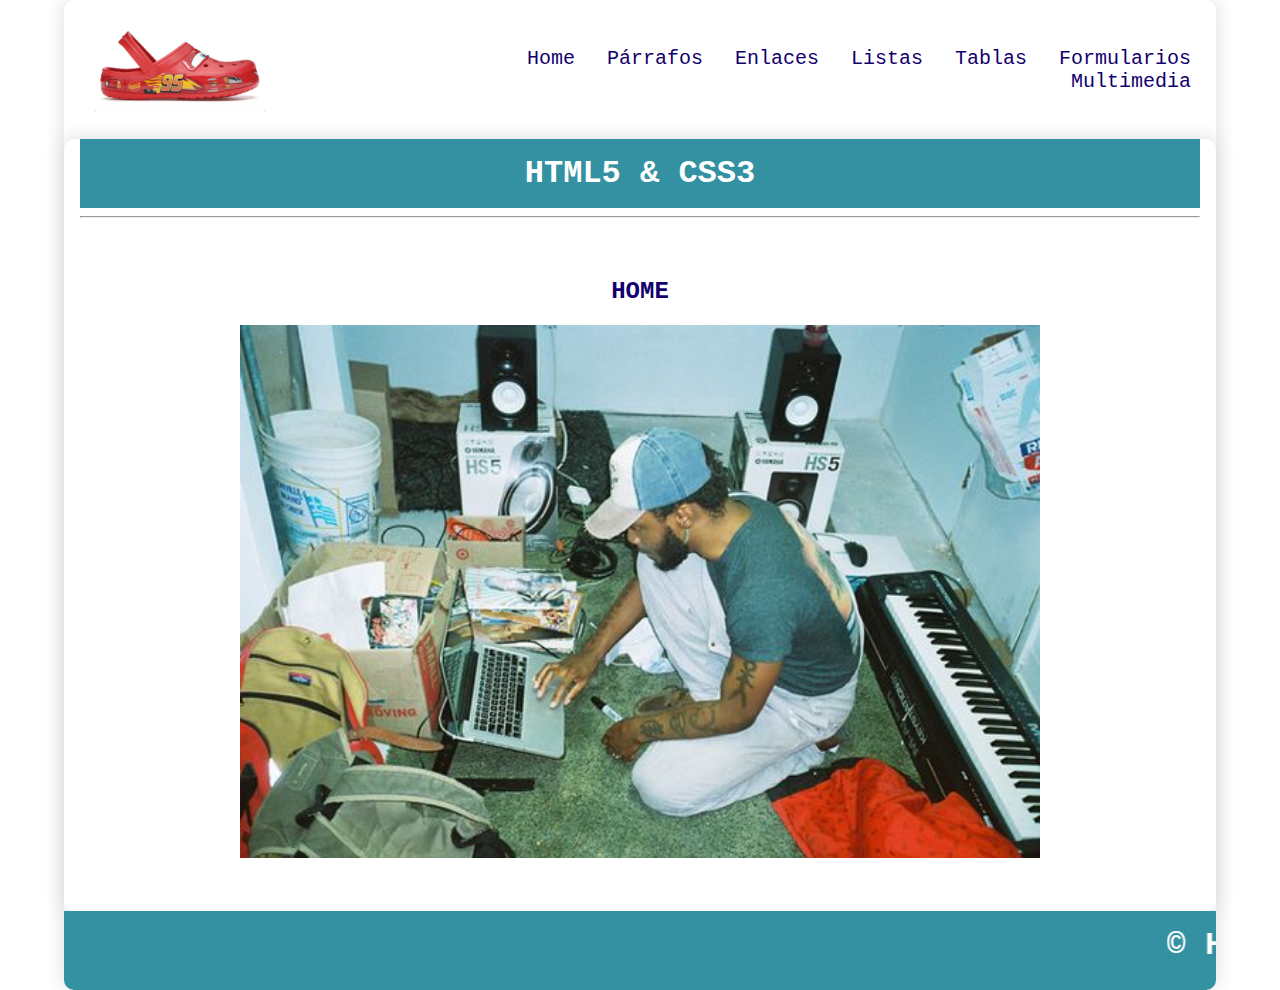
<file: index.html>
<!DOCTYPE html>
<html lang="en">

<head>
    <meta charset="UTF-8">
    <meta name="viewport" content="width=device-width, initial-scale=1.0">
    <title>Curso HTML5-CSS3</title>
    <link rel="stylesheet" href="css/style.css">
</head>

<body>
    <div class="container shadow">
        <header>
            <div class="row align-items-center">
                <div class="col-3"><img src="img/cars.png" alt="logo" width="200"></div>
                <div class="col-9">
                    <span id="btnmenu" onclick="opendrawer()">&#9776;</span>
                    <nav id="menu">
                        <ul class="text-right">
                            <li>
                                <a href="index.html">
                                    Home
                                </a>
                            </li>
                            <li>
                                <a href="parrafos.html">
                                    Párrafos
                                </a>
                            </li>
                            <li>
                                <a href="enlaces.html">
                                    Enlaces
                                </a>
                            </li>
                            <li>
                                <a href="listas.html">
                                    Listas
                                </a>
                            </li>
                            <li>
                                <a href="tablas.html">
                                    Tablas
                                </a>
                            </li>
                            <li>
                                <a href="formularios.html">
                                    Formularios
                                </a>
                            </li>
                            <li>
                                <a href="multimedia.html">
                                    Multimedia
                                </a>
                            </li>
                        </ul>
                    </nav>
                </div>
            </div>


        </header>
        <main class="shadow">
            <div class="px-3">
                <h1 class="text-center bg-azul-o text-white py-3">HTML5 & CSS3</h1>
            </div>
            <div class="px-3">
                <hr>
            </div>
            <div class="p-3">
                <div id="home" class="py-3">
                    <h2 class="text-center">HOME</h2>
                    <p class="text-center"><img src="img/inicio.jpg" alt="" width="800"></p>
                </div>
            </div>

        </main>
        <footer>
            <h1 class="bg-azul-o text-center py-3">
                <MARQUEE class="text-white">&copy; Hugo Martin</MARQUEE>
            </h1>
        </footer>
    </div>
    <script>
        function opendrawer() {
            document.getElementById('menu').style.display = 'block';
            document.getElementById('menu').style.witdh = '100%';
        }
    </script>
</body>

</html>
</file>
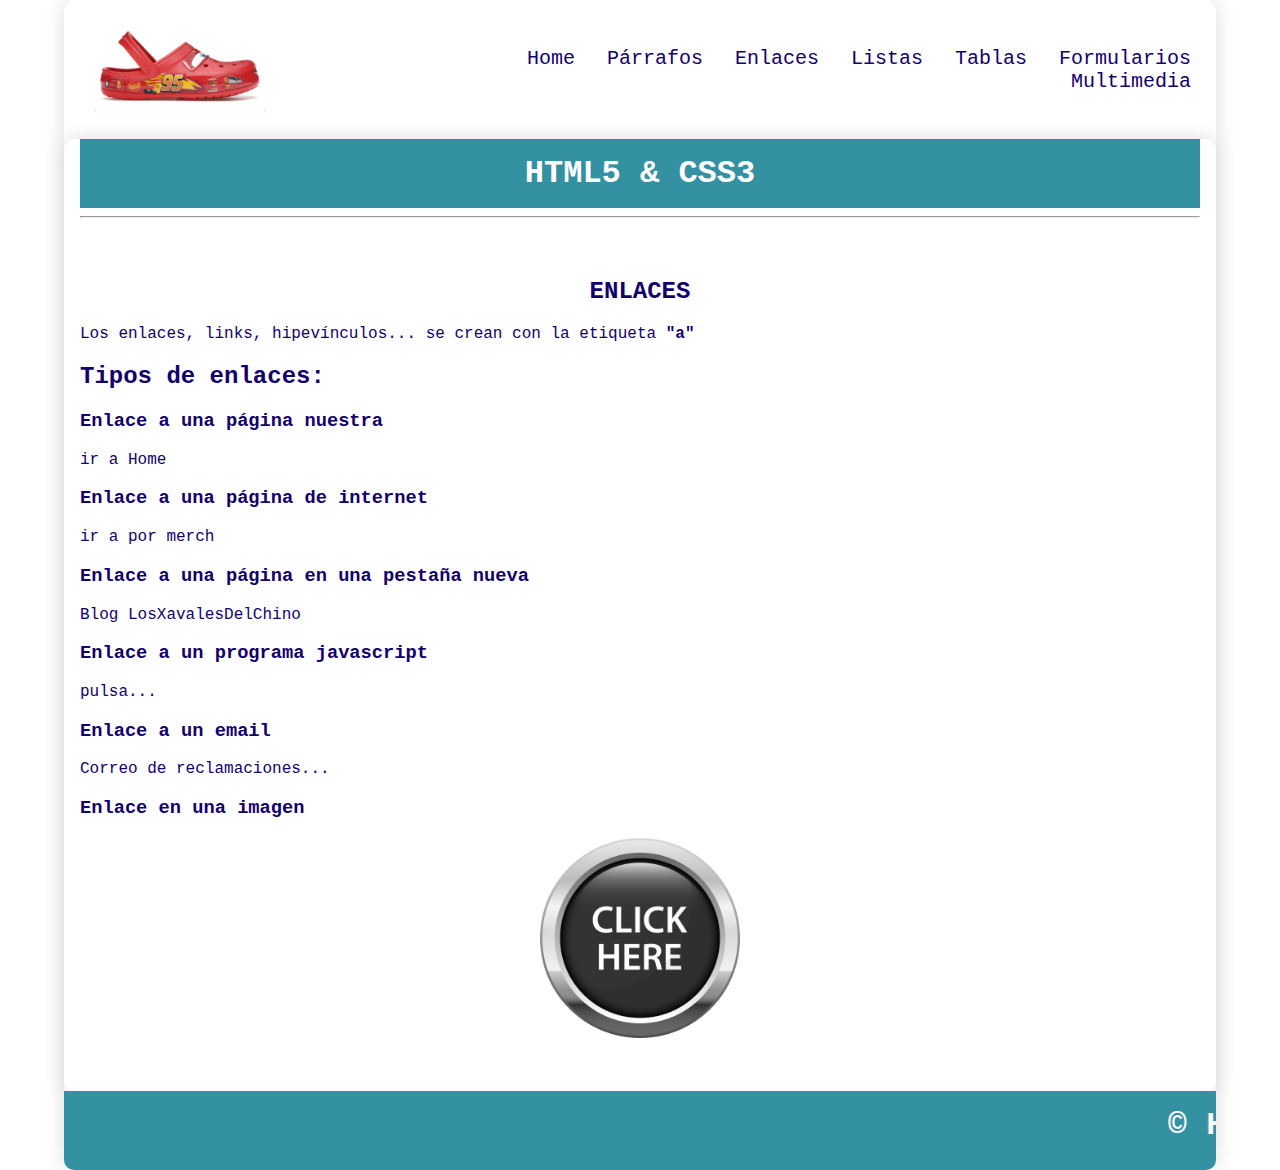
<file: enlaces.html>
<!DOCTYPE html>
<html lang="en">

<head>
    <meta charset="UTF-8">
    <meta name="viewport" content="width=device-width, initial-scale=1.0">
    <title>Curso HTML5-CSS3</title>
    <link rel="stylesheet" href="css/style.css">
</head>

<body>
    <div class="container shadow">
        <header>
            <div class="row align-items-center">
                <div class="col-3"><img src="img/cars.png" alt="logo" width="200"></div>
                <div class="col-9">
                    <span id="btnmenu" onclick="opendrawer()">&#9776;</span>
                    <nav id="menu">
                        <ul class="text-right">
                            <li>
                                <a href="index.html">
                                    Home
                                </a>
                            </li>
                            <li>
                                <a href="parrafos.html">
                                    Párrafos
                                </a>
                            </li>
                            <li>
                                <a href="enlaces.html">
                                    Enlaces
                                </a>
                            </li>
                            <li>
                                <a href="listas.html">
                                    Listas
                                </a>
                            </li>
                            <li>
                                <a href="tablas.html">
                                    Tablas
                                </a>
                            </li>
                            <li>
                                <a href="formularios.html">
                                    Formularios
                                </a>
                            </li>
                            <li>
                                <a href="multimedia.html">
                                    Multimedia
                                </a>
                            </li>
                        </ul>
                    </nav>
                </div>
            </div>


        </header>
        <main class="shadow">
            <div class="px-3">
                <h1 class="text-center bg-azul-o text-white py-3">HTML5 & CSS3</h1>
            </div>
            <div class="px-3">
                <hr>
            </div>
            <div class="p-3">
                <div id="enlaces" class="py-3">
                    <h2 class="text-center">ENLACES</h2>
                    <p>Los enlaces, links, hipevínculos... se crean con la etiqueta <strong>"a"</strong></p>
                    <h2 class="text-subr">Tipos de enlaces:</h2>
                    <h3>Enlace a una página nuestra</h3>
                    <p><a href="index.html">ir a Home</a></p>
                    <h3>Enlace a una página de internet</h3>
                    <p><a href="https://cruzcafune.es/">ir a por merch</a></p>
                    <h3>Enlace a una página en una pestaña nueva</h3>
                    <p><a href="https://losxavales.wordpress.com/" target="_blank">Blog LosXavalesDelChino</a></p>
                    <h3>Enlace a un programa javascript</h3>
                    <p><a href="javascript:alert('BOO!')">pulsa...</a></p>
                    <h3>Enlace a un email</h3>
                    <p><a href="mailto:azarquiel@azarquiel.es">Correo de reclamaciones...</a></p>
                    <h3>Enlace en una imagen</h3>
                    <p class="text-center"><a href="https://www.youtube.com/watch?v=3s7opUfsin8" target="_blank"><img src="img/pincha.webp"
                                alt="pincha aqui" width="200"></a></p>
                </div>
            </div>

        </main>
        <footer>
            <h1 class="bg-azul-o text-center py-3">
                <MARQUEE class="text-white">&copy; Hugo Martin</MARQUEE>
            </h1>
        </footer>
    </div>
    <script>
        function opendrawer() {
            document.getElementById('menu').style.display = 'block';
            document.getElementById('menu').style.witdh = '100%';
        }
    </script>
</body>

</html>
</file>
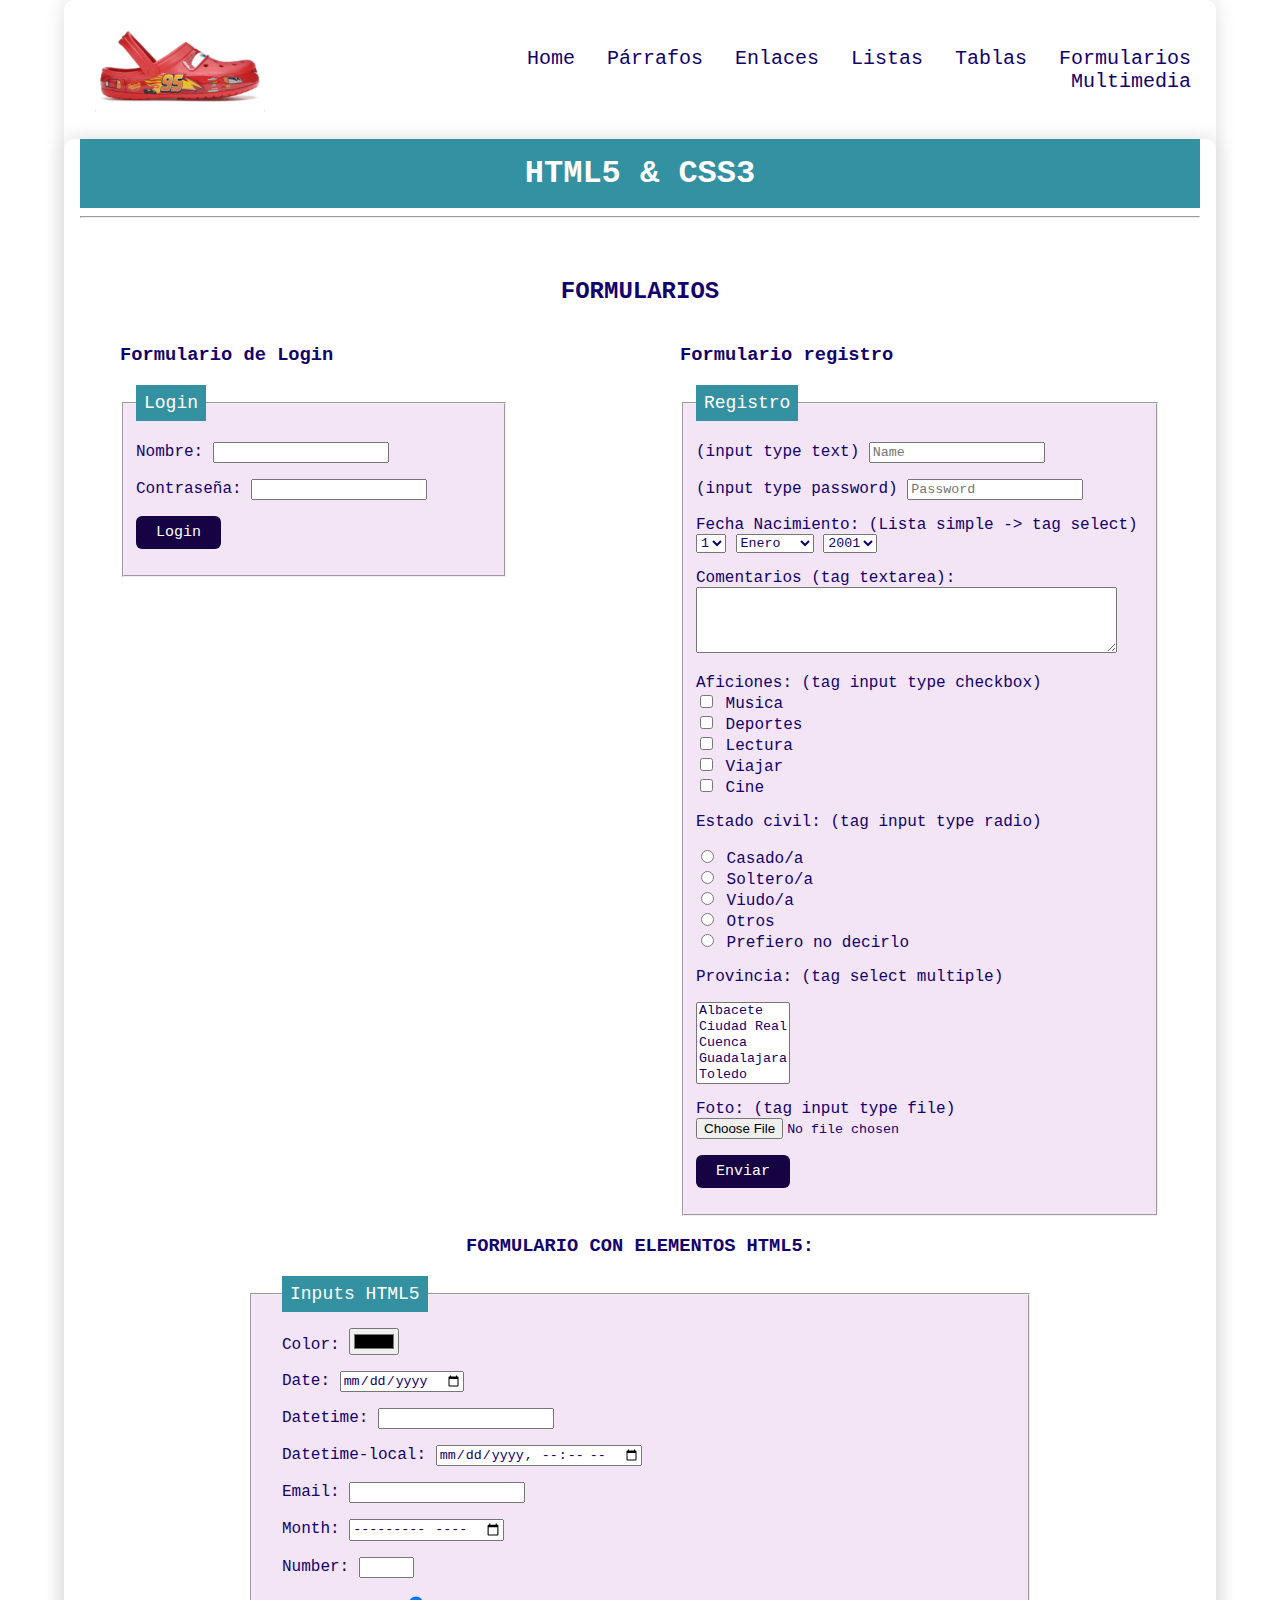
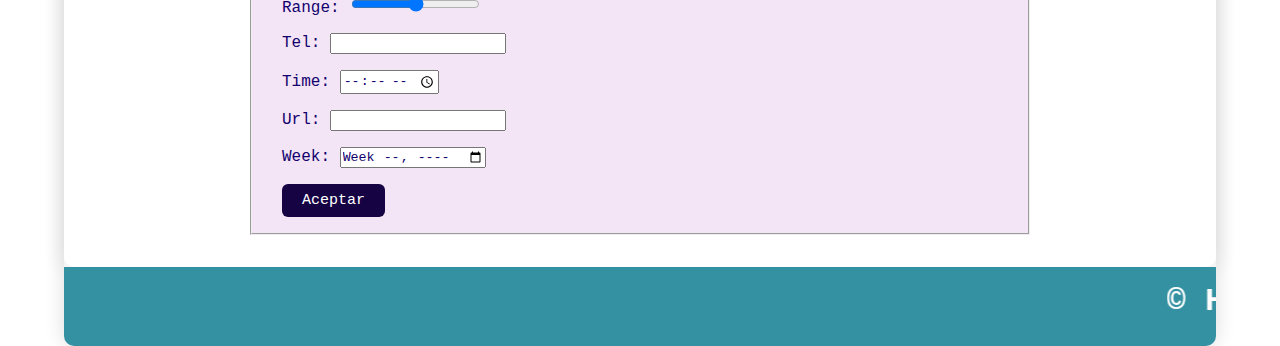
<file: formularios.html>
<!DOCTYPE html>
<html lang="en">

<head>
    <meta charset="UTF-8">
    <meta name="viewport" content="width=device-width, initial-scale=1.0">
    <title>Curso HTML5-CSS3</title>
    <link rel="stylesheet" href="css/style.css">
</head>

<body>
    <div class="container shadow">
        <header>
            <div class="row align-items-center">
                <div class="col-3"><img src="img/cars.png" alt="logo" width="200"></div>
                <div class="col-9">
                    <span id="btnmenu" onclick="opendrawer()">&#9776;</span>
                    <nav id="menu">
                        <ul class="text-right">
                            <li>
                                <a href="index.html">
                                    Home
                                </a>
                            </li>
                            <li>
                                <a href="parrafos.html">
                                    Párrafos
                                </a>
                            </li>
                            <li>
                                <a href="enlaces.html">
                                    Enlaces
                                </a>
                            </li>
                            <li>
                                <a href="listas.html">
                                    Listas
                                </a>
                            </li>
                            <li>
                                <a href="tablas.html">
                                    Tablas
                                </a>
                            </li>
                            <li>
                                <a href="formularios.html">
                                    Formularios
                                </a>
                            </li>
                            <li>
                                <a href="multimedia.html">
                                    Multimedia
                                </a>
                            </li>
                        </ul>
                    </nav>
                </div>
            </div>


        </header>
        <main class="shadow">
            <div class="px-3">
                <h1 class="text-center bg-azul-o text-white py-3">HTML5 & CSS3</h1>
            </div>
            <div class="px-3">
                <hr>
            </div>
            <div class="p-3">
                <div id="formularios" class="py-3">
                    <h2 class="text-center">FORMULARIOS</h2>
                    <form action="kk.php" method="get" class="form-login">
                        <h3>Formulario de Login</h3>
                        <fieldset>
                            <legend>
                                Login
                            </legend>
                            <p>Nombre: <input type="text" name="nombre" id=""></p>
                            <p>Contraseña: <input type="password" name="clave" id=""></p>
                            <p><input type="submit" value="Login" class="btn btn-blue"></p>
                        </fieldset>

                    </form>
                    <form action="kk.php" method="get" class="form-registro">
                        <h3>Formulario registro</h3>
                        <fieldset>
                            <legend>
                                Registro
                            </legend>
                            <p><label for="">(input type text)</label>
                                <input type="text" name="nombre" id="" placeholder="Name">
                            </p>
                            <p><label for="">(input type password)</label>
                                <input type="password" name="clave" id="" placeholder="Password">
                            </p>
                            <p>Fecha Nacimiento: (Lista simple -> tag select)
                                <select name="dia" id="">
                                    <option value="1">1</option>
                                    <option value="1">2</option>
                                    <option value="3">3</option>
                                </select>
                                <select name="mes" id="">
                                    <option value="1">Enero</option>
                                    <option value="2">Febrero</option>
                                    <option value="3">Marzo</option>
                                    <option value="4">Abril</option>
                                </select>
                                <select name="anio" id="">
                                    <option value="2001">2001</option>
                                    <option value="2002">2002</option>
                                </select>
                            <p>Comentarios (tag textarea):<br><textarea name="comentarios" id="" cols="50"
                                    rows="4"></textarea></p>
                            <p>Aficiones: (tag input type checkbox)<br>
                                <input type="checkbox" name="cine" id=""> Musica <br>
                                <input type="checkbox" name="deportes" id=""> Deportes <br>
                                <input type="checkbox" name="lectura" id=""> Lectura <br>
                                <input type="checkbox" name="viajar" id=""> Viajar <br>
                                <input type="checkbox" name="viajar" id=""> Cine <br>
                            </p>
                            <p>Estado civil: (tag input type radio)</p>
                            <input type="radio" name="ec" id=""> Casado/a <br>
                            <input type="radio" name="ec" id=""> Soltero/a <br>
                            <input type="radio" name="ec" id=""> Viudo/a <br>
                            <input type="radio" name="ec" id=""> Otros <br>
                            <input type="radio" name="ec" id=""> Prefiero no decirlo <br>
                            </p>
                            <p>Provincia: (tag select multiple)<br></p>
                            <select name="provincia" id="" multiple size="5">
                                <option value="1">Albacete</option>
                                <option value="1">Ciudad Real</option>
                                <option value="3">Cuenca</option>
                                <option value="1">Guadalajara</option>
                                <option value="1">Toledo</option>
                            </select>
                            <p>Foto: (tag input type file) <input type="file" name="foto" id=""></p>
                            <p><input type="submit" value="Enviar" class="btn btn-blue"></p>
                        </fieldset>
                    </form>
                    <div class="cb"></div>
                    <h3 class="text-center">FORMULARIO CON ELEMENTOS HTML5:</h3>
                    <form action="kk.php" method="post" class="form-html5">
                        <fieldset>
                            <legend>Inputs HTML5</legend>
                            <p><label for="">Color:</label> <input type="color" name="color" id=""></p>
                            <p><label for="">Date:</label> <input type="date" name="date" id=""></p>
                            <p><label for="">Datetime:</label> <input type="datetime" name="datetime" id=""></p>
                            <p><label for="">Datetime-local:</label> <input type="datetime-local" name="datetime-local"
                                    id=""></p>
                            <p><label for="">Email:</label> <input type="email" name="email" id=""></p>
                            <p><label for="">Month:</label> <input type="month" name="month" id=""></p>
                            <p><label for="">Number:</label> <input type="number" name="number" id="" step="2" min="10"
                                    max="100"></p>
                            <p><label for="">Range:</label> <input type="range" name="range" id="" step="2" min="10"
                                    max="30"></p>
                            <p><label for="">Tel:</label> <input type="tel" name="tel" id=""></p>
                            <p><label for="">Time:</label> <input type="time" name="time" id=""></p>
                            <p><label for="">Url:</label> <input type="url" name="url" id=""></p>
                            <p><label for="">Week:</label> <input type="week" name="week" id=""></p>
                            <p><input type="submit" value="Aceptar" id="" class="btn btn-blue"></p>
                        </fieldset>
                    </form>
               
                </div>
            </div>

        </main>
        <footer>
            <h1 class="bg-azul-o text-center py-3">
                <MARQUEE class="text-white">&copy; Hugo Martin</MARQUEE>
            </h1>
        </footer>
    </div>
    <script>
        function opendrawer() {
            document.getElementById('menu').style.display = 'block';
            document.getElementById('menu').style.witdh = '100%';
        }
    </script>
</body>

</html>
</file>
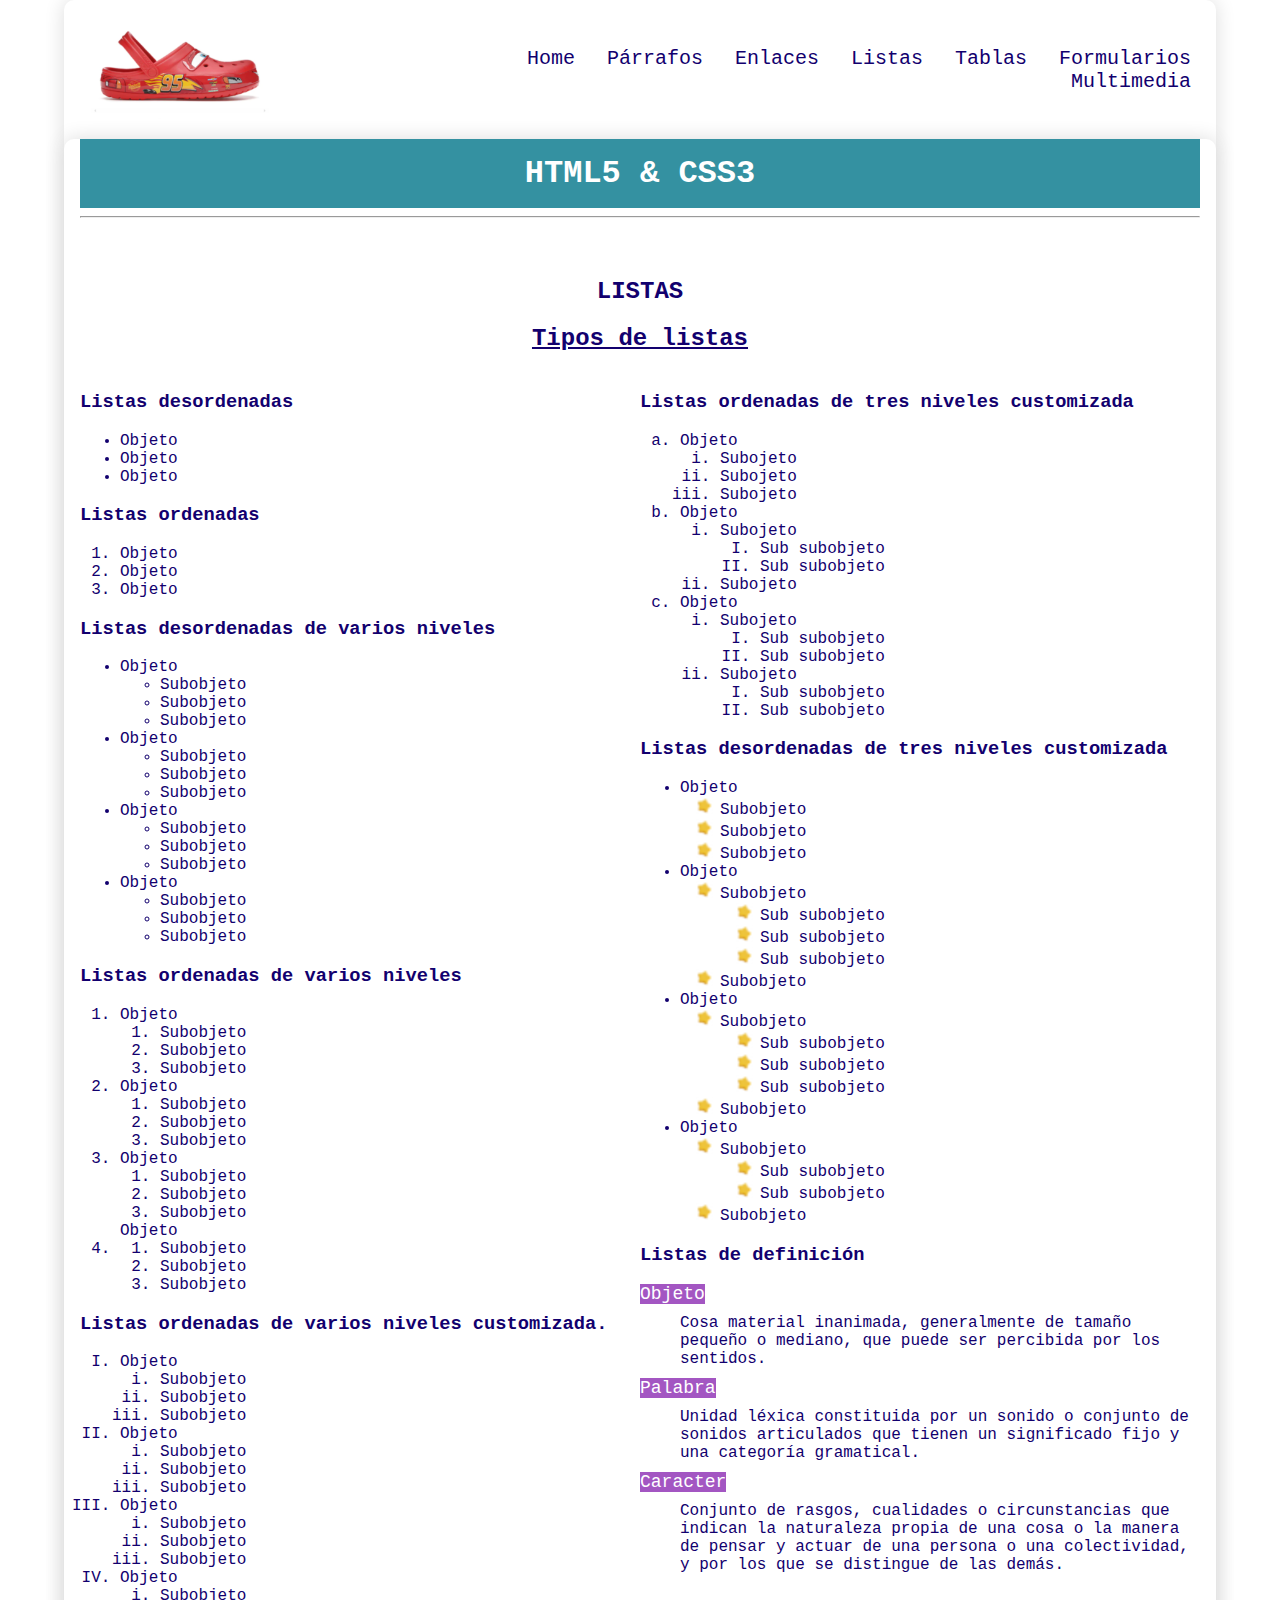
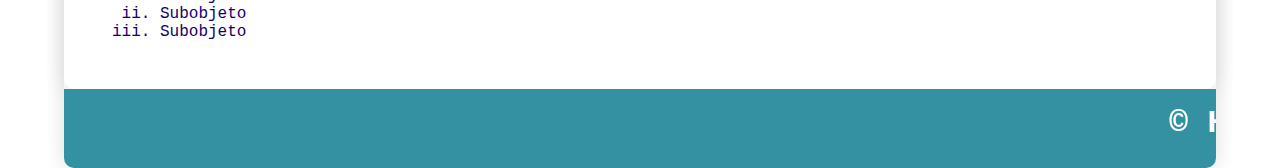
<file: listas.html>
<!DOCTYPE html>
<html lang="en">

<head>
    <meta charset="UTF-8">
    <meta name="viewport" content="width=device-width, initial-scale=1.0">
    <title>Curso HTML5-CSS3</title>
    <link rel="stylesheet" href="css/style.css">
</head>

<body>
    <div class="container shadow">
        <header>
            <div class="row align-items-center">
                <div class="col-3"><img src="img/cars.png" alt="logo" width="200"></div>
                <div class="col-9">
                    <span id="btnmenu" onclick="opendrawer()">&#9776;</span>
                    <nav id="menu">
                        <ul class="text-right">
                            <li>
                                <a href="index.html">
                                    Home
                                </a>
                            </li>
                            <li>
                                <a href="parrafos.html">
                                    Párrafos
                                </a>
                            </li>
                            <li>
                                <a href="enlaces.html">
                                    Enlaces
                                </a>
                            </li>
                            <li>
                                <a href="listas.html">
                                    Listas
                                </a>
                            </li>
                            <li>
                                <a href="tablas.html">
                                    Tablas
                                </a>
                            </li>
                            <li>
                                <a href="formularios.html">
                                    Formularios
                                </a>
                            </li>
                            <li>
                                <a href="multimedia.html">
                                    Multimedia
                                </a>
                            </li>
                        </ul>
                    </nav>
                </div>
            </div>


        </header>
        <main class="shadow">
            <div class="px-3">
                <h1 class="text-center bg-azul-o text-white py-3">HTML5 & CSS3</h1>
            </div>
            <div class="px-3">
                <hr>
            </div>
            <div class="p-3">
                <div id="listas" class="py-3">
                    <h2 class="text-center">LISTAS</h2>
                    <h2 class="text-centersubr">Tipos de listas</h2>
                    <div id="listas1">
                        <h3>Listas desordenadas</h3>
                        <ul>
                            <li>Objeto</li>
                            <li>Objeto</li>
                            <li>Objeto</li>

                        </ul>
                        <h3>Listas ordenadas</h3>
                        <ol>
                            <li>Objeto</li>
                            <li>Objeto</li>
                            <li>Objeto</li>

                        </ol>
                        <h3>Listas desordenadas de varios niveles</h3>
                        <ul>
                            <li>Objeto
                                <ul>
                                    <li>Subobjeto</li>
                                    <li>Subobjeto</li>
                                    <li>Subobjeto</li>
                                </ul>
                            </li>
                            <li>Objeto
                                <ul>
                                    <li>Subobjeto</li>
                                    <li>Subobjeto</li>
                                    <li>Subobjeto</li>
                                </ul>
                            </li>
                            <li>Objeto
                                <ul>
                                    <li>Subobjeto </li>
                                    <li>Subobjeto</li>
                                    <li>Subobjeto</li>
                                </ul>
                            </li>
                            <li>Objeto
                                <ul>
                                    <li>Subobjeto</li>
                                    <li>Subobjeto</li>
                                    <li>Subobjeto</li>
                                </ul>
                            </li>
                        </ul>
                        <h3>Listas ordenadas de varios niveles</h3>
                        <ol>
                            <li>Objeto
                                <ol>
                                    <li>Subobjeto</li>
                                    <li>Subobjeto</li>
                                    <li>Subobjeto</li>
                                </ol>
                            </li>
                            <li>Objeto
                                <ol>
                                    <li>Subobjeto</li>
                                    <li>Subobjeto</li>
                                    <li>Subobjeto</li>
                                </ol>
                            </li>
                            <li>Objeto
                                <ol>
                                    <li>Subobjeto</li>
                                    <li>Subobjeto</li>
                                    <li>Subobjeto</li>
                                </ol>
                            </li>Objeto
                            <li>
                                <ol>
                                    <li>Subobjeto</li>
                                    <li>Subobjeto</li>
                                    <li>Subobjeto</li>
                                </ol>
                            </li>
                        </ol>


                        <h3>Listas ordenadas de varios niveles customizada.</h3>
                        <div id="listaolp">
                            <ol>
                                <li>Objeto
                                    <ol>
                                        <li>Subobjeto</li>
                                        <li>Subobjeto</li>
                                        <li>Subobjeto</li>
                                    </ol>
                                </li>
                                <li>Objeto
                                    <ol>
                                        <li>Subobjeto</li>
                                        <li>Subobjeto</li>
                                        <li>Subobjeto</li>

                                    </ol>
                                </li>
                                <li>Objeto
                                    <ol>
                                        <li>Subobjeto</li>
                                        <li>Subobjeto</li>
                                        <li>Subobjeto</li>
                                    </ol>
                                </li>
                                <li>Objeto
                                    <ol>
                                        <li>Subobjeto</li>
                                        <li>Subobjeto</li>
                                        <li>Subobjeto</li>
                                    </ol>
                                </li>
                            </ol>
                        </div>
                    </div>
                    <div id="listas2">
                        <h3>Listas ordenadas de tres niveles customizada</h3>
                        <div id="listaolc">
                            <ol>
                                <li>Objeto
                                    <ol>
                                        <li>Subojeto</li>
                                        <li>Subojeto</li>
                                        <li>Subojeto</li>
                                    </ol>
                                </li>
                                <li>Objeto
                                    <ol>
                                        <li>Subojeto
                                            <ol>
                                                <li>Sub subobjeto</li>
                                                <li>Sub subobjeto</li>
                                            </ol>
                                        </li>
                                        <li>Subojeto</li>
                                    </ol>
                                </li>
                                <li>Objeto
                                    <ol>
                                        <li>Subojeto
                                            <ol>
                                                <li>Sub subobjeto</li>
                                                <li>Sub subobjeto</li>
                                            </ol>
                                        </li>
                                        <li>Subojeto</li>
                                        <ol>
                                            <li>Sub subobjeto</li>
                                            <li>Sub subobjeto</li>
                                        </ol>
                                </li>
                            </ol>
                            </li>
                            </ol>
                        </div>
                        <h3>Listas desordenadas de tres niveles customizada</h3>
                        <div id="listaulc">
                            <ul>
                                <li>Objeto
                                    <ul>
                                        <li>Subobjeto</li>
                                        <li>Subobjeto</li>
                                        <li>Subobjeto</li>
                                    </ul>
                                </li>
                                <li>Objeto
                                    <ul>
                                        <li>Subobjeto
                                            <ul>
                                                <li>Sub subobjeto</li>
                                                <li>Sub subobjeto</li>
                                                <li>Sub subobjeto</li>
                                            </ul>
                                        </li>
                                        <li>Subobjeto</li>
                                    </ul>
                                </li>
                                <li>Objeto
                                    <ul>
                                        <li>Subobjeto</li>
                                        <ul>
                                            <li>Sub subobjeto</li>
                                            <li>Sub subobjeto</li>
                                            <li>Sub subobjeto</li>
                                        </ul>
                                </li>
                                <li>Subobjeto</li>
                            </ul>
                            </li>
                            <li>Objeto
                                <ul>
                                    <li>Subobjeto
                                        <ul>
                                            <li>Sub subobjeto</li>
                                            <li>Sub subobjeto</li>
                                        </ul>
                                    </li>
                                    <li>Subobjeto</li>
                                </ul>
                            </li>
                            </ul>
                        </div>
                        <h3>Listas de definición</h3>
                        <dl>
                            <dt>Objeto</dt>
                            <dd>Cosa material inanimada, generalmente de tamaño pequeño o mediano, que puede ser
                                percibida
                                por los sentidos.</dd>
                            <dt>Palabra</dt>
                            <dd>Unidad léxica constituida por un sonido o conjunto de sonidos articulados que tienen un
                                significado fijo y una categoría gramatical.</dd>
                            <dt>Caracter</dt>
                            <dd>Conjunto de rasgos, cualidades o circunstancias que indican la naturaleza propia de una
                                cosa
                                o la manera de pensar y actuar de una persona o una colectividad, y por los que se
                                distingue
                                de las demás.</dd>
                        </dl>
                    </div>
                    <div class="cb"></div>
                </div>
            </div>

        </main>
        <footer>
            <h1 class="bg-azul-o text-center py-3">
                <MARQUEE class="text-white">&copy; Hugo Martin</MARQUEE>
            </h1>
        </footer>
    </div>
    <script>
        function opendrawer() {
            document.getElementById('menu').style.display = 'block';
            document.getElementById('menu').style.witdh = '100%';
        }
    </script>
</body>

</html>
</file>
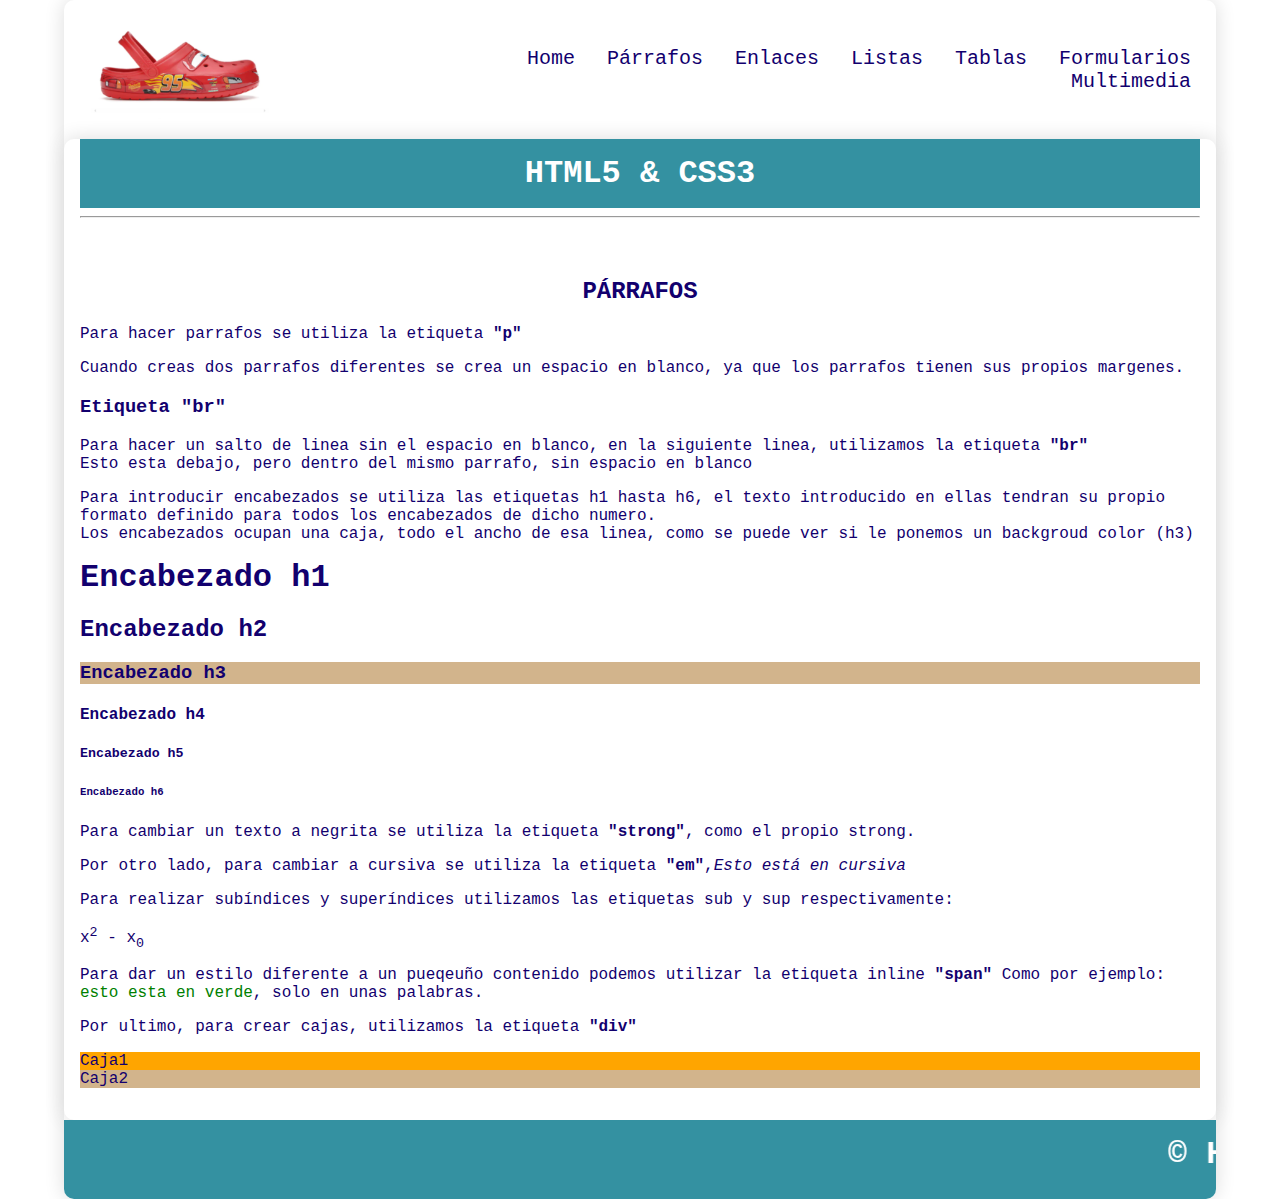
<file: parrafos.html>
<!DOCTYPE html>
<html lang="en">

<head>
    <meta charset="UTF-8">
    <meta name="viewport" content="width=device-width, initial-scale=1.0">
    <title>Curso HTML5-CSS3</title>
    <link rel="stylesheet" href="css/style.css">
</head>

<body>
    <div class="container shadow">
        <header>
            <div class="row align-items-center">
                <div class="col-3"><img src="img/cars.png" alt="logo" width="200"></div>
                <div class="col-9">
                    <span id="btnmenu" onclick="opendrawer()">&#9776;</span>
                    <nav id="menu">
                        <ul class="text-right">
                            <li>
                                <a href="index.html">
                                    Home
                                </a>
                            </li>
                            <li>
                                <a href="parrafos.html">
                                    Párrafos
                                </a>
                            </li>
                            <li>
                                <a href="enlaces.html">
                                    Enlaces
                                </a>
                            </li>
                            <li>
                                <a href="listas.html">
                                    Listas
                                </a>
                            </li>
                            <li>
                                <a href="tablas.html">
                                    Tablas
                                </a>
                            </li>
                            <li>
                                <a href="formularios.html">
                                    Formularios
                                </a>
                            </li>
                            <li>
                                <a href="multimedia.html">
                                    Multimedia
                                </a>
                            </li>
                        </ul>
                    </nav>
                </div>
            </div>


        </header>
        <main class="shadow">
            <div class="px-3">
                <h1 class="text-center bg-azul-o text-white py-3">HTML5 & CSS3</h1>
            </div>
            <div class="px-3">
                <hr>
            </div>
            <div class="p-3">
                <div id="parrafos" class="py-3">
                    <h2 class="text-center">PÁRRAFOS</h2>
                    <p>Para hacer parrafos se utiliza la etiqueta <strong>"p"</strong></p>
                    <p>Cuando creas dos parrafos diferentes se crea un espacio en blanco, ya que los parrafos tienen sus
                        propios margenes.</p>
                    <h3>Etiqueta "br"</h3>
                    <p>Para hacer un salto de linea sin el espacio en blanco, en la siguiente linea, utilizamos la
                        etiqueta <strong>"br"</strong> <br>Esto esta debajo, pero dentro del mismo parrafo, sin espacio
                        en blanco</p>
                    <p>Para introducir encabezados se utiliza las etiquetas h1 hasta h6, el texto introducido en ellas
                        tendran su propio formato definido para todos los encabezados de dicho numero.<br>Los
                        encabezados ocupan una caja, todo el ancho de esa linea, como se puede ver si le ponemos un
                        backgroud color (h3)</p>
                    <h1>Encabezado h1</h1>
                    <h2>Encabezado h2</h2>
                    <h3 class="bg-tan">Encabezado h3</h3>
                    <h4>Encabezado h4</h4>
                    <h5>Encabezado h5</h5>
                    <h6>Encabezado h6</h6>

                    <p>Para cambiar un texto a negrita se utiliza la etiqueta <strong>"strong"</strong>, como el propio
                        strong.</p>
                    <p>Por otro lado, para cambiar a cursiva se utiliza la etiqueta <strong>"em"</strong>,<em>Esto está
                            en cursiva</em></p>
                    <p>Para realizar subíndices y superíndices utilizamos las etiquetas sub y sup respectivamente:</p>
                    <p>x<sup>2</sup> - x<sub>0</sub></p>
                    <p>Para dar un estilo diferente a un pueqeuño contenido podemos utilizar la etiqueta inline
                        <strong>"span"</strong>
                        Como por ejemplo: <span class="text-green">esto esta en verde</span>, solo en unas palabras.</p>
                    <p>Por ultimo, para crear cajas, utilizamos la etiqueta <strong>"div"</strong></p>
                    <div class="bg-orange">Caja1</div>
                    <div class="bg-tan">Caja2</div>
                </div>
            </div>

        </main>
        <footer>
            <h1 class="bg-azul-o text-center py-3">
                <MARQUEE class="text-white">&copy; Hugo Martin</MARQUEE>
            </h1>
        </footer>
    </div>
    <script>
        function opendrawer() {
            document.getElementById('menu').style.display = 'block';
            document.getElementById('menu').style.witdh = '100%';
        }
    </script>
</body>

</html>
</file>
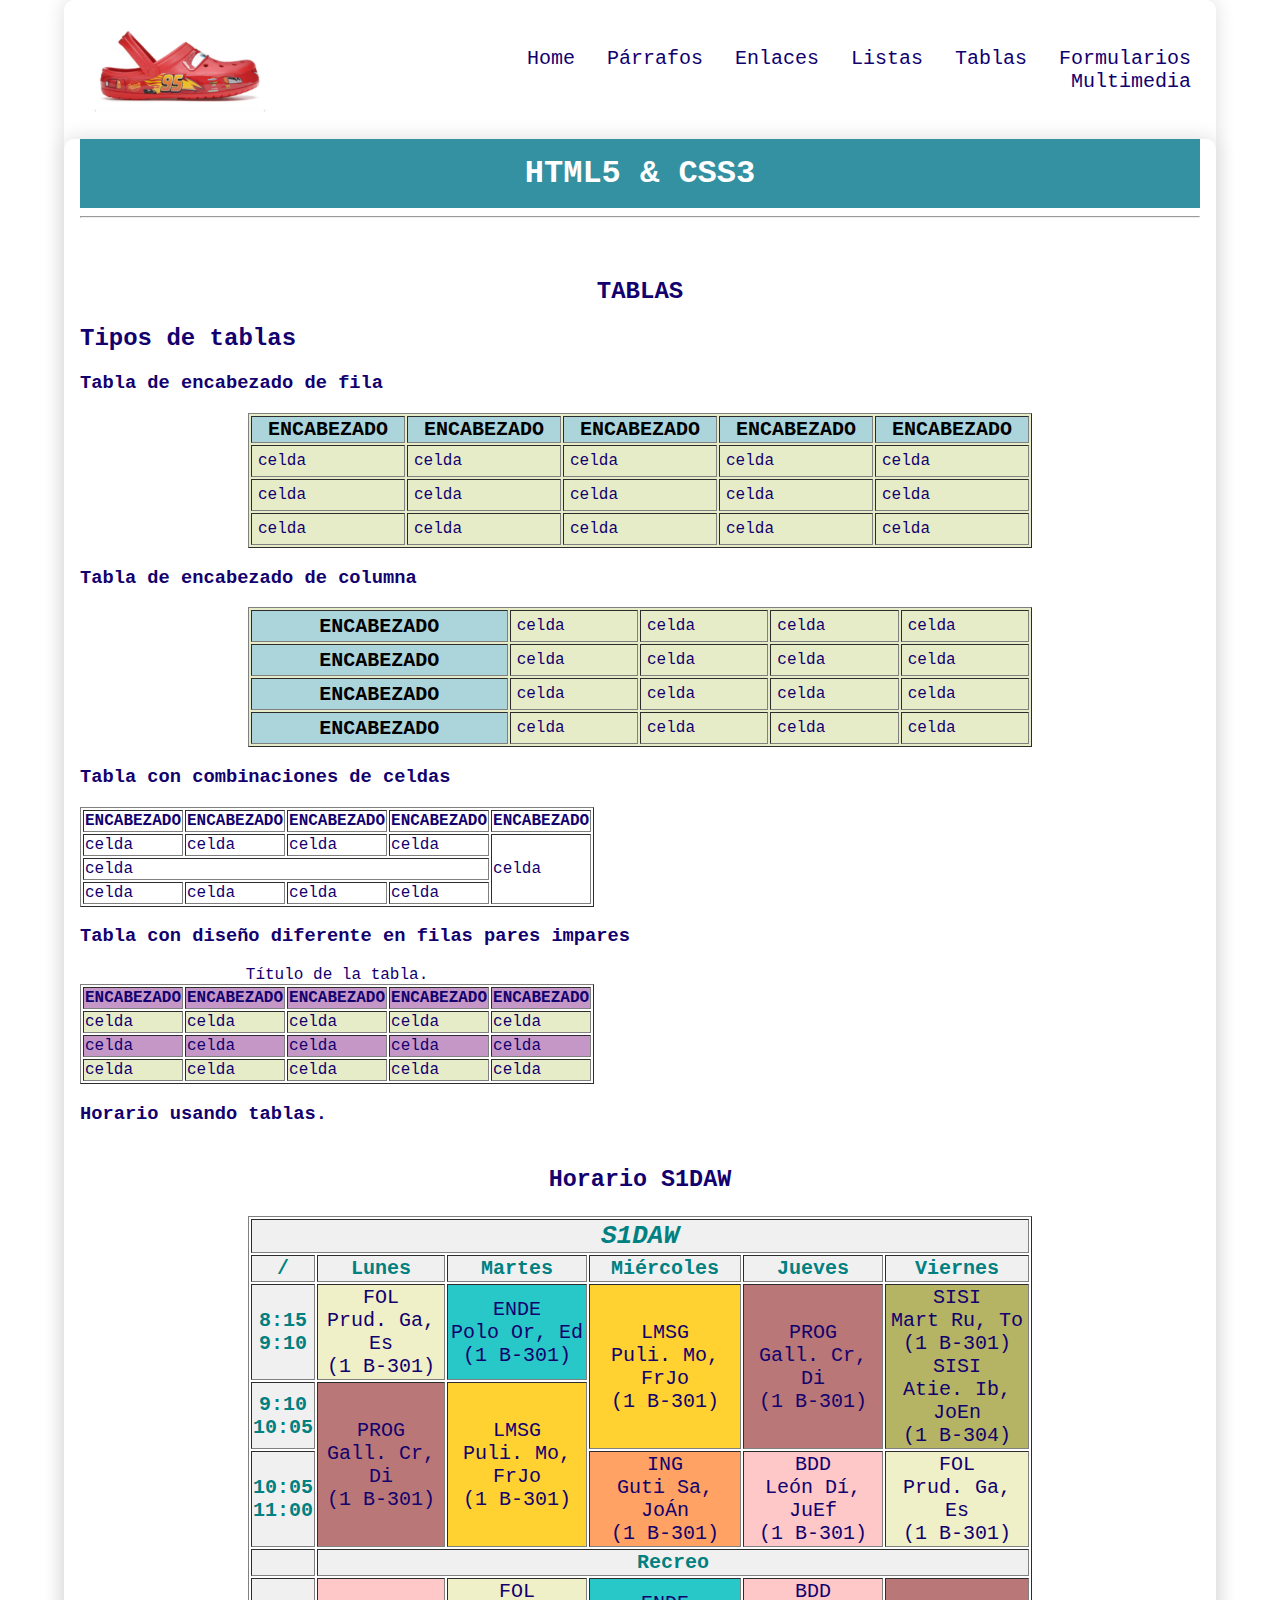
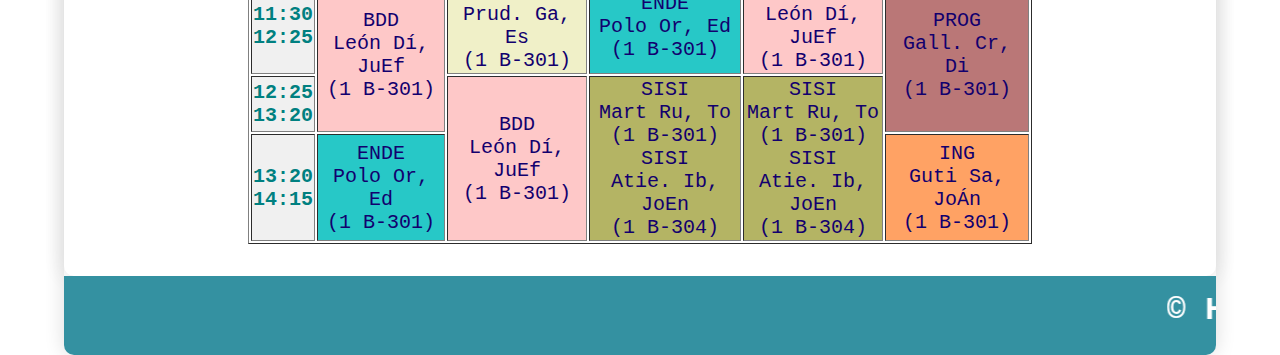
<file: tablas.html>
<!DOCTYPE html>
<html lang="en">

<head>
    <meta charset="UTF-8">
    <meta name="viewport" content="width=device-width, initial-scale=1.0">
    <title>Curso HTML5-CSS3</title>
    <link rel="stylesheet" href="css/style.css">
</head>

<body>
    <div class="container shadow">
        <header>
            <div class="row align-items-center">
                <div class="col-3"><img src="img/cars.png" alt="logo" width="200"></div>
                <div class="col-9">
                    <span id="btnmenu" onclick="opendrawer()">&#9776;</span>
                    <nav id="menu">
                        <ul class="text-right">
                            <li>
                                <a href="index.html">
                                    Home
                                </a>
                            </li>
                            <li>
                                <a href="parrafos.html">
                                    Párrafos
                                </a>
                            </li>
                            <li>
                                <a href="enlaces.html">
                                    Enlaces
                                </a>
                            </li>
                            <li>
                                <a href="listas.html">
                                    Listas
                                </a>
                            </li>
                            <li>
                                <a href="tablas.html">
                                    Tablas
                                </a>
                            </li>
                            <li>
                                <a href="formularios.html">
                                    Formularios
                                </a>
                            </li>
                            <li>
                                <a href="multimedia.html">
                                    Multimedia
                                </a>
                            </li>
                        </ul>
                    </nav>
                </div>
            </div>


        </header>
        <main class="shadow">
            <div class="px-3">
                <h1 class="text-center bg-azul-o text-white py-3">HTML5 & CSS3</h1>
            </div>
            <div class="px-3">
                <hr>
            </div>
            <div class="p-3">
                <div id="tablas" class="py-3">
                    <h2 class="text-center">TABLAS</h2>
                    <h2 class="text-subr">Tipos de tablas</h2>
                    <h3>Tabla de encabezado de fila</h3>
                    <table border="1" class="tcentered">
                        <tr>
                            <th>ENCABEZADO</th>
                            <th>ENCABEZADO</th>
                            <th>ENCABEZADO</th>
                            <th>ENCABEZADO</th>
                            <th>ENCABEZADO</th>
                        </tr>
                        <tr>
                            <td>celda</td>
                            <td>celda</td>
                            <td>celda</td>
                            <td>celda</td>
                            <td>celda</td>
                        </tr>
                        <tr>
                            <td>celda</td>
                            <td>celda</td>
                            <td>celda</td>
                            <td>celda</td>
                            <td>celda</td>
                        </tr>
                        <tr>
                            <td>celda</td>
                            <td>celda</td>
                            <td>celda</td>
                            <td>celda</td>
                            <td>celda</td>
                        </tr>
                    </table>
                    <h3>Tabla de encabezado de columna</h3>
                    <table border="1" class="tcentered">
                        <tr>
                            <th>ENCABEZADO</th>
                            <td>celda</td>
                            <td>celda</td>
                            <td>celda</td>
                            <td>celda</td>
                        </tr>
                        <tr>
                            <th>ENCABEZADO</th>
                            <td>celda</td>
                            <td>celda</td>
                            <td>celda</td>
                            <td>celda</td>
                        </tr>
                        <tr>
                            <th>ENCABEZADO</th>
                            <td>celda</td>
                            <td>celda</td>
                            <td>celda</td>
                            <td>celda</td>
                        </tr>
                        <tr>
                            <th>ENCABEZADO</th>
                            <td>celda</td>
                            <td>celda</td>
                            <td>celda</td>
                            <td>celda</td>
                        </tr>
                    </table>
                    <h3>Tabla con combinaciones de celdas</h3>
                    <table border="1">
                        <tr>
                            <th>ENCABEZADO</th>
                            <th>ENCABEZADO</th>
                            <th>ENCABEZADO</th>
                            <th>ENCABEZADO</th>
                            <th>ENCABEZADO</th>
                        </tr>
                        <tr>
                            <td>celda</td>
                            <td>celda</td>
                            <td>celda</td>
                            <td>celda</td>
                            <td rowspan="3">celda</td>


                        </tr>
                        <tr>

                            <td colspan="4">celda</td>
                        </tr>
                        <tr>
                            <td>celda</td>
                            <td>celda</td>
                            <td>celda</td>
                            <td>celda</td>


                        </tr>
                    </table>
                    <h3>Tabla con diseño diferente en filas pares impares</h3>
                    <table border="1" class="tstriped">
                        <caption>Título de la tabla.</caption>
                        <tr>
                            <th>ENCABEZADO</th>
                            <th>ENCABEZADO</th>
                            <th>ENCABEZADO</th>
                            <th>ENCABEZADO</th>
                            <th>ENCABEZADO</th>
                        </tr>
                        <tr>
                            <td>celda</td>
                            <td>celda</td>
                            <td>celda</td>
                            <td>celda</td>
                            <td>celda</td>
                        </tr>
                        <tr>
                            <td>celda</td>
                            <td>celda</td>
                            <td>celda</td>
                            <td>celda</td>
                            <td>celda</td>
                        </tr>
                        <tr>
                            <td>celda</td>
                            <td>celda</td>
                            <td>celda</td>
                            <td>celda</td>
                            <td>celda</td>
                        </tr>
                    </table>
                    <h3>Horario usando tablas.</h3>
                    <table border="1" class="horario">
                        <caption>
                            <h3>Horario S1DAW</h3>
                        </caption>
                        <tr>
                            <th colspan="6" class="grupo">S1DAW</th>
                        </tr>
                        <tr>
                            <th>/</th>
                            <th>Lunes</th>
                            <th>Martes</th>
                            <th>Miércoles</th>
                            <th>Jueves</th>
                            <th>Viernes</th>
                        </tr>
                        <tr>
                            <th>8:15<br>9:10</th>
                            <td class="fol">FOL<br>Prud. Ga, Es<br>(1 B-301)</td>
                            <td class="ende">ENDE<br>Polo Or, Ed<br>(1 B-301)</td>
                            <td rowspan="2" class="lm">LMSG<br>Puli. Mo, FrJo<br>(1 B-301)</td>
                            <td rowspan="2" class="prog">PROG<br>Gall. Cr, Di<br>(1 B-301)</td>
                            <td rowspan="2" class="sisi">SISI<br>Mart Ru, To<br>(1 B-301)<br>SISI<br>Atie. Ib,
                                JoEn<br>(1 B-304)</td>
                        </tr>
                        <tr>
                            <th>9:10<br>10:05</th>
                            <td rowspan="2" class="prog">PROG<br>Gall. Cr, Di<br>(1 B-301)</td>
                            <td rowspan="2" class="lm">LMSG<br>Puli. Mo, FrJo<br>(1 B-301)</td>
                        </tr>
                        <tr>
                            <th>10:05<br>11:00</th>
                            <td class="ing">ING<br>Guti Sa, JoÁn<br>(1 B-301)</td>
                            <td class="bd">BDD<br>León Dí, JuEf<br>(1 B-301)</td>
                            <td class="fol">FOL<br>Prud. Ga, Es<br>(1 B-301)</td>
                        </tr>
                        <tr>
                            <th></th>
                            <th colspan="5">Recreo</th>
                        </tr>
                        <tr>
                            <th>11:30<br>12:25</th>
                            <td rowspan="2" class="bd">BDD<br>León Dí, JuEf<br>(1 B-301)</td>
                            <td class="fol">FOL<br>Prud. Ga, Es<br>(1 B-301)</td>
                            <td class="ende">ENDE<br>Polo Or, Ed<br>(1 B-301)</td>
                            <td class="bd">BDD<br>León Dí, JuEf<br>(1 B-301)</td>
                            <td rowspan="2" class="prog">PROG<br>Gall. Cr, Di<br>(1 B-301)</td>
                        </tr>
                        <tr>
                            <th>12:25<br>13:20</th>
                            <td rowspan="2" class="bd">BDD<br>León Dí, JuEf<br>(1 B-301)</td>
                            <td rowspan="2" class="sisi">SISI<br>Mart Ru, To<br>(1 B-301)<br>SISI<br>Atie. Ib,
                                JoEn<br>(1 B-304)</td>
                            <td rowspan="2" class="sisi">SISI<br>Mart Ru, To<br>(1 B-301)<br>SISI<br>Atie. Ib,
                                JoEn<br>(1 B-304)</td>

                        </tr>
                        <tr>
                            <th>13:20<br />14:15</th>
                            <td class="ende">ENDE<br>Polo Or, Ed<br>(1 B-301)</td>
                            <td class="ing">ING<br>Guti Sa, JoÁn<br>(1 B-301)</td>
                        </tr>
                    </table>

                </div>
            </div>

        </main>
        <footer>
            <h1 class="bg-azul-o text-center py-3">
                <MARQUEE class="text-white">&copy; Hugo Martin</MARQUEE>
            </h1>
        </footer>
    </div>
    <script>
        function opendrawer() {
            document.getElementById('menu').style.display = 'block';
            document.getElementById('menu').style.witdh = '100%';
        }
    </script>
</body>

</html>
</file>
<file: css/style.css>
body {
    margin: 0;
}

* {
    box-sizing: border-box;
    color: rgb(18, 0, 110);
}

/* For desktop: */
.container {
    width: 90%;
    margin: 0 auto;
}
/* For mobile: */
@media screen and (max-width: 1000px) {
    .container {
        width: 100%;
    }
}
/* For desktop: */
.row {
    display: flex;
    justify-content: space-between;
    align-items: center;
}
/* For mobile: */
@media screen and (max-width: 1000px) {
    .row {
        flex-wrap: wrap;
    }
}

.justify-content-between {
    justify-content: space-between;
}

.align-items-center {
    align-items: center;
}

/* For desktop: */
.col-1 {
    width: 8.33%;
}

.col-2 {
    width: 16.66%;
}

.col-3 {
    width: 25%;
}

.col-4 {
    width: 33.33%;
}

.col-5 {
    width: 41.66%;
}

.col-6 {
    width: 50%;
}

.col-7 {
    width: 58.33%;
}

.col-8 {
    width: 66.66%;
}

.col-9 {
    width: 75%;
}

.col-10 {
    width: 83.33%;
}

.col-11 {
    width: 91.66%;
}

.col-12 {
    width: 100%;
}

/* For mobile: */
@media only screen and (max-width: 1000px) {
    [class*="col-"] {
        width: 100%;
    }
}

/* For desktop: */
[class*="col-"] {
    padding: 15px;
}

.shadow {
    box-shadow: 0 0 20px gainsboro;
    border-radius: 10px;

}
nav ul{
    padding: 0;
    margin: 0;
    list-style-type: none;
}

nav li {
    display: inline;
    padding: 10px;
    font-size: 20px;
}
/* For mobile: */
@media screen and (max-width: 1000px) {
    nav li {
        display: flex;
        justify-content: center;
        font-size: 30px;
    }
    nav ul {
        background-color: rgb(243, 251, 254);
    }
}

nav li a {
    color: rgb(18, 0, 110);
}

nav li:hover {
    background-color:  rgb(225, 245, 253);
}

.text-right{
    text-align: right;
}
.text-green {
    color: green;
}
a {
    text-decoration: none;
}
.text-center {
    text-align: center;
}
.text-centersubr {
    text-decoration: underline;
    text-align: center;
}
.py-3 {
    padding: 16px 0;
}
.px-3 {
    padding: 0 16px;
}
.p-3 {
    padding: 16px;
}

.bg-azul-o {
    background-color: rgb(52, 145, 161);
}
.bg-azul-c {
    background-color: rgb(240, 249, 252);
}
.bg-orange {
    background-color: orange;
}
.bg-tan {
    background-color:tan;
}
.text-white {
    color: white;
}
.text-red {
    color: red;
    font-size: 30px;
    background-color: cyan;
}
footer h1 {
    border-bottom-left-radius: 10px;
}
footer h1 {
    border-bottom-right-radius: 10px;
}

h1 {
    margin: 0;
}

#btnmenu {
    font-size: 40px;
    display: none;
}
/* For mobile: */
@media screen and (max-width: 1000px) {
    #btnmenu {
        display: inline;
    }
    #menu{
        display: none;
    }
}
@media screen and (max-width: 1600px) and (min-width: 1000px)  {
    #menu{
        display: block;
    }
}
*{
  font-family: 'Courier New' ;
}
#listaolp ol {
    list-style-type:upper-roman;
}
#listaolp ol ol {
    list-style-type: lower-roman;
}
#listaolc ol {
    list-style-type: lower-alpha;
}
#listaolc ol ol {
    list-style-type: lower-roman;
}
#listaolc ol ol ol {
    list-style-type: upper-roman;
}
#listaulc ul ul {
    list-style-image: url(../img/estrella.png);
}
#listadtc ul ul ul{
    list-style-image: none;
    list-style-type: square;
}
dt {
    background-color: rgb(163, 86, 194);
    color: white;
    font-size: 18px;
    display: inline;
}
dd {
    padding: 10px 0;
}
table.tcentered {
    width: 70%;
    margin: 0 auto;
    background-color:rgb(231, 236, 200);
color: aliceblue;
}
table.tcentered th {
    background-color: rgb(172, 212, 219);
    color: rgb(0, 0, 0);
    font-size: 20px;
}
table.tcentered td {
    padding: 6px;
}
table.tstriped tr:nth-child(odd) {
    background-color: rgb(197, 151, 199);
}
table.tstriped tr:nth-child(even) {
    background-color: rgb(231, 236, 200);
}
table.horario {
    font-size: 20px;
    width: 70%;
    margin: 0 auto;
    text-align: center;
}
table.horario th {
    background-color: #f0f0f0;
    color: #008080;
}
table.horario th.grupo {
    font-size: 26px;
    font-style: italic;
}
.fol {
    background-color: #f0f0c8;
}
.ende {
    background-color: #27c8c7;
}
.lm {
    background-color: #ffd232;
}
.prog {
    background-color: #ba7777;
}
.sisi {
    background-color: #b4b464;
}
.ing {
    background-color: #ffa264;
}
.bd {
    background-color: #fec8c8;
}
.fol {
    background-color: #f0f0c8;
}
.fol {
    background-color: #f0f0c8;
}
form.form-login {
    width: 50%;
    float: left;
    padding: 0 40px;

}
form.form-registro {
    width: 50%;
    float: right;
    padding: 0 40px;
    
}

form.form-html5 {
    width: 70%;
    margin: 0 auto;
}
form.form-login fieldset {
    background-color: #f3e5f5;
    width: 80%;
}
form.form-registro fieldset {
    background-color:  #f3e5f5;
}
form.form-html5 fieldset {
    padding: 0 30px;
    background-color: #f3e5f5;

}
form.form-login legend {
    background-color:  rgb(52, 145, 161);
    color: white;
    padding: 8px;
    font-size: 18px;
}
form.form-registro legend {
    background-color:  rgb(52, 145, 161);
    color: white;
    padding: 8px;
    font-size: 18px;
}
form.form-html5 legend {
    background-color:  rgb(52, 145, 161);
    color: white;
    padding: 8px;
    font-size: 18px;
}

.cb {
    clear: both;
}
.btn {
    border: 0;
    padding: 8px 20px;
    border-radius: 6px;
    font-size: 15px;
}
.btn-blue {
    background-color: rgb(22, 3, 68);
    color: white;
}
#listas1 {
    width: 50%;
    float: left;


}
#listas2 {
    width: 50%;
    float: right;

}
</file>
